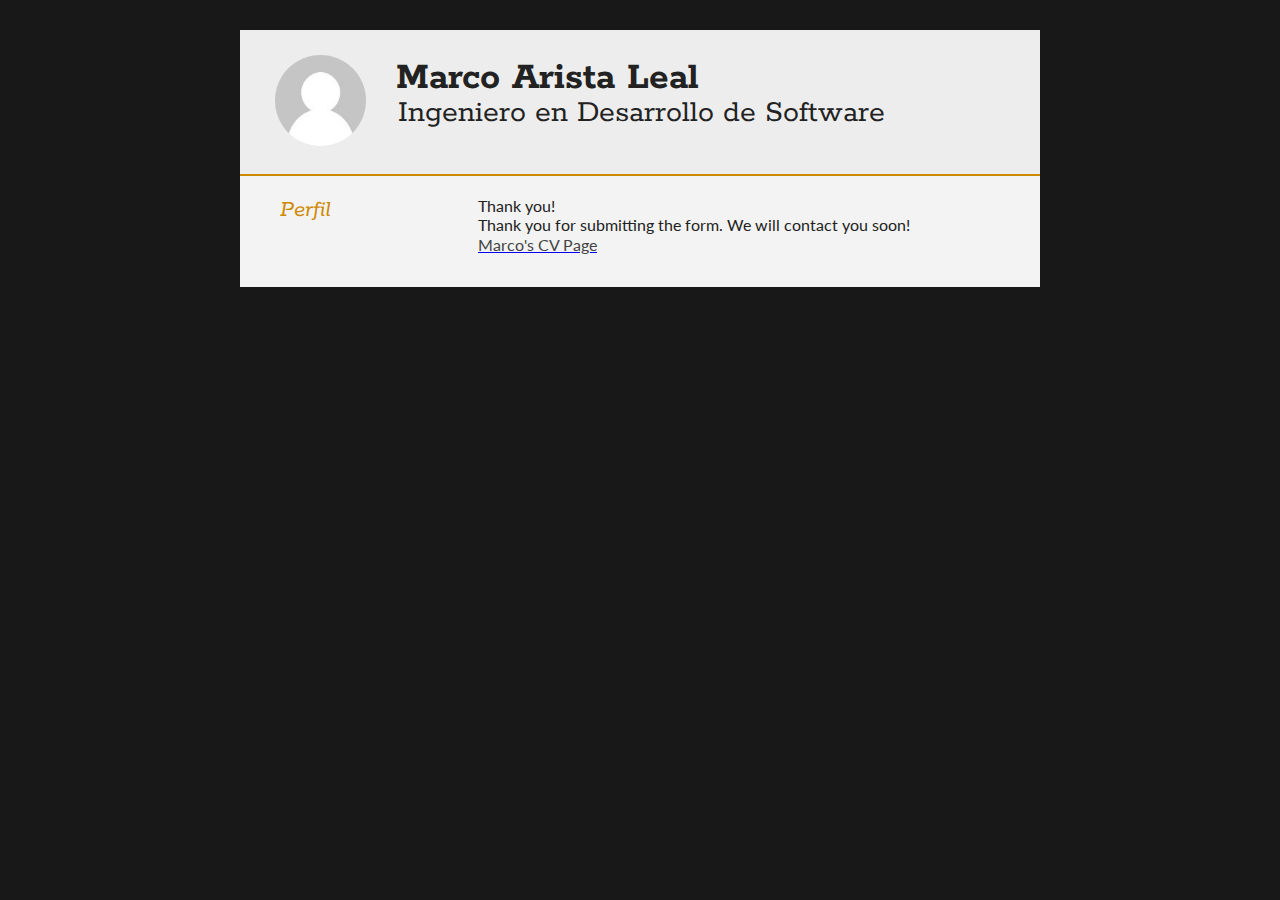
<file: Thanks.html>
<!DOCTYPE html>
<html>
<head>
<title>Marco Antonio Arista Leal - CV</title>

<meta name="viewport" content="width=device-width"/>
<meta name="description" content=" Marco Cv"/>
<meta charset="UTF-8"> 

<link type="text/css" rel="stylesheet" href="style.css">
<link href='http://fonts.googleapis.com/css?family=Rokkitt:400,700|Lato:400,300' rel='stylesheet' type='text/css'>

<!--[if lt IE 9]>
<script src="//html5shiv.googlecode.com/svn/trunk/html5.js"></script>
<![endif]-->
</head>
<body id="top">
<div id="cv" class="instaFade">
	<div class="mainDetails">
		<div id="headshot" class="quickFade">
			<img src="headshot.jpg" alt="Alan Smith" />
		</div>
		
		<div id="name">
			<h1 class="quickFade delayTwo">Marco Arista Leal</h1>
			<h2 class="quickFade delayThree">Ingeniero en Desarrollo de Software</h2>
		</div>
		
		<div id="contactDetails" class="quickFade delayFour">
			
		</div>
		<div class="clear"></div>
	</div>
	
	<div id="mainArea" class="quickFade delayFive">
		<section>
			<article>
				<div class="sectionTitle">
					<h1>Perfil</h1>
				</div>
				
				<div class="sectionContent">
					
<h1>Thank you!</h1>
Thank you for submitting the form. We will contact you soon! <a href="Index.html/"> <p>Marco's CV Page</p></a>
	
				</div>
			</article>
			<div class="clear"></div>
		</section>
		
		

		
		


		
		
	</div>
</div>
<script type="text/javascript">
var gaJsHost = (("https:" == document.location.protocol) ? "https://ssl." : "http://www.");
document.write(unescape("%3Cscript src='" + gaJsHost + "google-analytics.com/ga.js' type='text/javascript'%3E%3C/script%3E"));
</script>
<script type="text/javascript">
var pageTracker = _gat._getTracker("UA-3753241-1");
pageTracker._initData();
pageTracker._trackPageview();
</script>
</body>
</html>
</file>
<file: style.css>
html,body,div,span,object,iframe,h1,h2,h3,h4,h5,h6,p,blockquote,pre,abbr,address,cite,code,del,dfn,em,img,ins,kbd,q,samp,small,strong,sub,sup,var,b,i,dl,dt,dd,ol,ul,li,fieldset,form,label,legend,table,caption,tbody,tfoot,thead,tr,th,td,article,aside,canvas,details,figcaption,figure,footer,header,hgroup,menu,nav,section,summary,time,mark,audio,video {
border:0;
font:inherit;
font-size:100%;
margin:0;
padding:0;
vertical-align:baseline;
}

article,aside,details,figcaption,figure,footer,header,hgroup,menu,nav,section {
display:block;
}

html, body {background: #181818; font-family: 'Lato', helvetica, arial, sans-serif; font-size: 16px; color: #222;}

.clear {clear: both;}

p {
	font-size: 1em;
	line-height: 1.4em;
	margin-bottom: 20px;
	color: #444;
}

#cv {
	width: 90%;
	max-width: 800px;
	background: #f3f3f3;
	margin: 30px auto;
}

.mainDetails {
	padding: 25px 35px;
	border-bottom: 2px solid #cf8a05;
	background: #ededed;
}

#name h1 {
	font-size: 2.5em;
	font-weight: 700;
	font-family: 'Rokkitt', Helvetica, Arial, sans-serif;
	margin-bottom: -6px;
}

#name h2 {
	font-size: 2em;
	margin-left: 2px;
	font-family: 'Rokkitt', Helvetica, Arial, sans-serif;
}

#mainArea {
	padding: 0 40px;
}

#headshot {
	width: 12.5%;
	float: left;
	margin-right: 30px;
}

#headshot img {
	width: 100%;
	height: auto;
	-webkit-border-radius: 50px;
	border-radius: 50px;
}

#name {
	float: left;
}

#contactDetails {
	float: right;
}

#contactDetails ul {
	list-style-type: none;
	font-size: 0.9em;
	margin-top: 2px;
}

#contactDetails ul li {
	margin-bottom: 3px;
	color: #444;
}

#contactDetails ul li a, a[href^=tel] {
	color: #444; 
	text-decoration: none;
	-webkit-transition: all .3s ease-in;
	-moz-transition: all .3s ease-in;
	-o-transition: all .3s ease-in;
	-ms-transition: all .3s ease-in;
	transition: all .3s ease-in;
}

#contactDetails ul li a:hover { 
	color: #cf8a05;
}


section {
	border-top: 1px solid #dedede;
	padding: 20px 0 0;
}

section:first-child {
	border-top: 0;
}

section:last-child {
	padding: 20px 0 10px;
}

.sectionTitle {
	float: left;
	width: 25%;
}

.sectionContent {
	float: right;
	width: 72.5%;
}

.sectionTitle h1 {
	font-family: 'Rokkitt', Helvetica, Arial, sans-serif;
	font-style: italic;
	font-size: 1.5em;
	color: #cf8a05;
}

.sectionContent h2 {
	font-family: 'Rokkitt', Helvetica, Arial, sans-serif;
	font-size: 1.5em;
	margin-bottom: -2px;
}

.subDetails {
	font-size: 0.8em;
	font-style: italic;
	margin-bottom: 3px;
}

.keySkills {
	list-style-type: none;
	-moz-column-count:3;
	-webkit-column-count:3;
	column-count:3;
	margin-bottom: 20px;
	font-size: 1em;
	color: #444;
}

.keySkills ul li {
	margin-bottom: 3px;
}

@media all and (min-width: 602px) and (max-width: 800px) {
	#headshot {
		display: none;
	}
	
	.keySkills {
	-moz-column-count:2;
	-webkit-column-count:2;
	column-count:2;
	}
}

@media all and (max-width: 601px) {
	#cv {
		width: 95%;
		margin: 10px auto;
		min-width: 280px;
	}
	
	#headshot {
		display: none;
	}
	
	#name, #contactDetails {
		float: none;
		width: 100%;
		text-align: center;
	}
	
	.sectionTitle, .sectionContent {
		float: none;
		width: 100%;
	}
	
	.sectionTitle {
		margin-left: -2px;
		font-size: 1.25em;
	}
	
	.keySkills {
		-moz-column-count:2;
		-webkit-column-count:2;
		column-count:2;
	}
}

@media all and (max-width: 480px) {
	.mainDetails {
		padding: 15px 15px;
	}
	
	section {
		padding: 15px 0 0;
	}
	
	#mainArea {
		padding: 0 25px;
	}

	
	.keySkills {
	-moz-column-count:1;
	-webkit-column-count:1;
	column-count:1;
	}
	
	#name h1 {
		line-height: .8em;
		margin-bottom: 4px;
	}
}

@media print {
    #cv {
        width: 100%;
    }
}

@-webkit-keyframes reset {
	0% {
		opacity: 0;
	}
	100% {
		opacity: 0;
	}
}

@-webkit-keyframes fade-in {
	0% {
		opacity: 0;
	}
	40% {
		opacity: 0;
	}
	100% {
		opacity: 1;
	}
}

@-moz-keyframes reset {
	0% {
		opacity: 0;
	}
	100% {
		opacity: 0;
	}
}

@-moz-keyframes fade-in {
	0% {
		opacity: 0;
	}
	40% {
		opacity: 0;
	}
	100% {
		opacity: 1;
	}
}

@keyframes reset {
	0% {
		opacity: 0;
	}
	100% {
		opacity: 0;
	}
}

@keyframes fade-in {
	0% {
		opacity: 0;
	}
	40% {
		opacity: 0;
	}
	100% {
		opacity: 1;
	}
}

.instaFade {
    -webkit-animation-name: reset, fade-in;
    -webkit-animation-duration: 1.5s;
    -webkit-animation-timing-function: ease-in;
	
	-moz-animation-name: reset, fade-in;
    -moz-animation-duration: 1.5s;
    -moz-animation-timing-function: ease-in;
	
	animation-name: reset, fade-in;
    animation-duration: 1.5s;
    animation-timing-function: ease-in;
}

.quickFade {
    -webkit-animation-name: reset, fade-in;
    -webkit-animation-duration: 2.5s;
    -webkit-animation-timing-function: ease-in;
	
	-moz-animation-name: reset, fade-in;
    -moz-animation-duration: 2.5s;
    -moz-animation-timing-function: ease-in;
	
	animation-name: reset, fade-in;
    animation-duration: 2.5s;
    animation-timing-function: ease-in;
}
 
.delayOne {
	-webkit-animation-delay: 0, .5s;
	-moz-animation-delay: 0, .5s;
	animation-delay: 0, .5s;
}

.delayTwo {
	-webkit-animation-delay: 0, 1s;
	-moz-animation-delay: 0, 1s;
	animation-delay: 0, 1s;
}

.delayThree {
	-webkit-animation-delay: 0, 1.5s;
	-moz-animation-delay: 0, 1.5s;
	animation-delay: 0, 1.5s;
}

.delayFour {
	-webkit-animation-delay: 0, 2s;
	-moz-animation-delay: 0, 2s;
	animation-delay: 0, 2s;
}

.delayFive {
	-webkit-animation-delay: 0, 2.5s;
	-moz-animation-delay: 0, 2.5s;
	animation-delay: 0, 2.5s;
}
</file>
